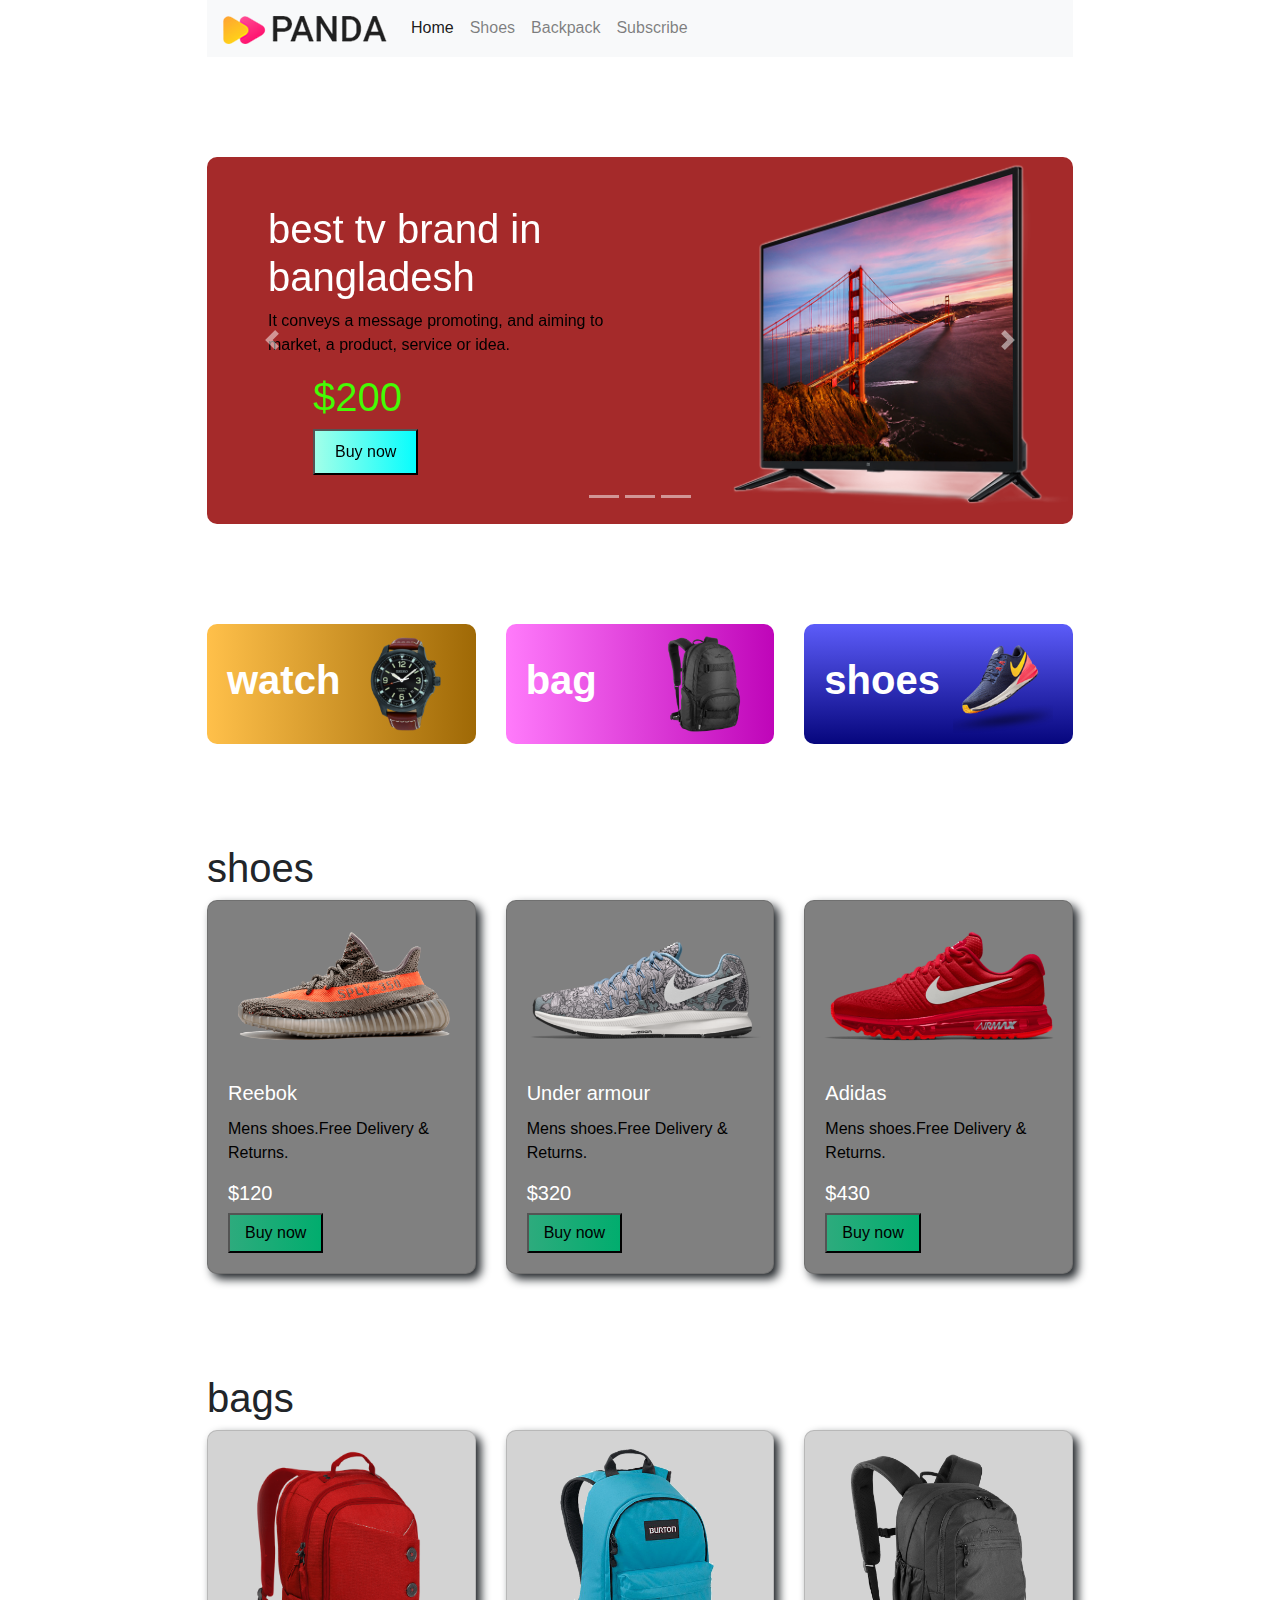
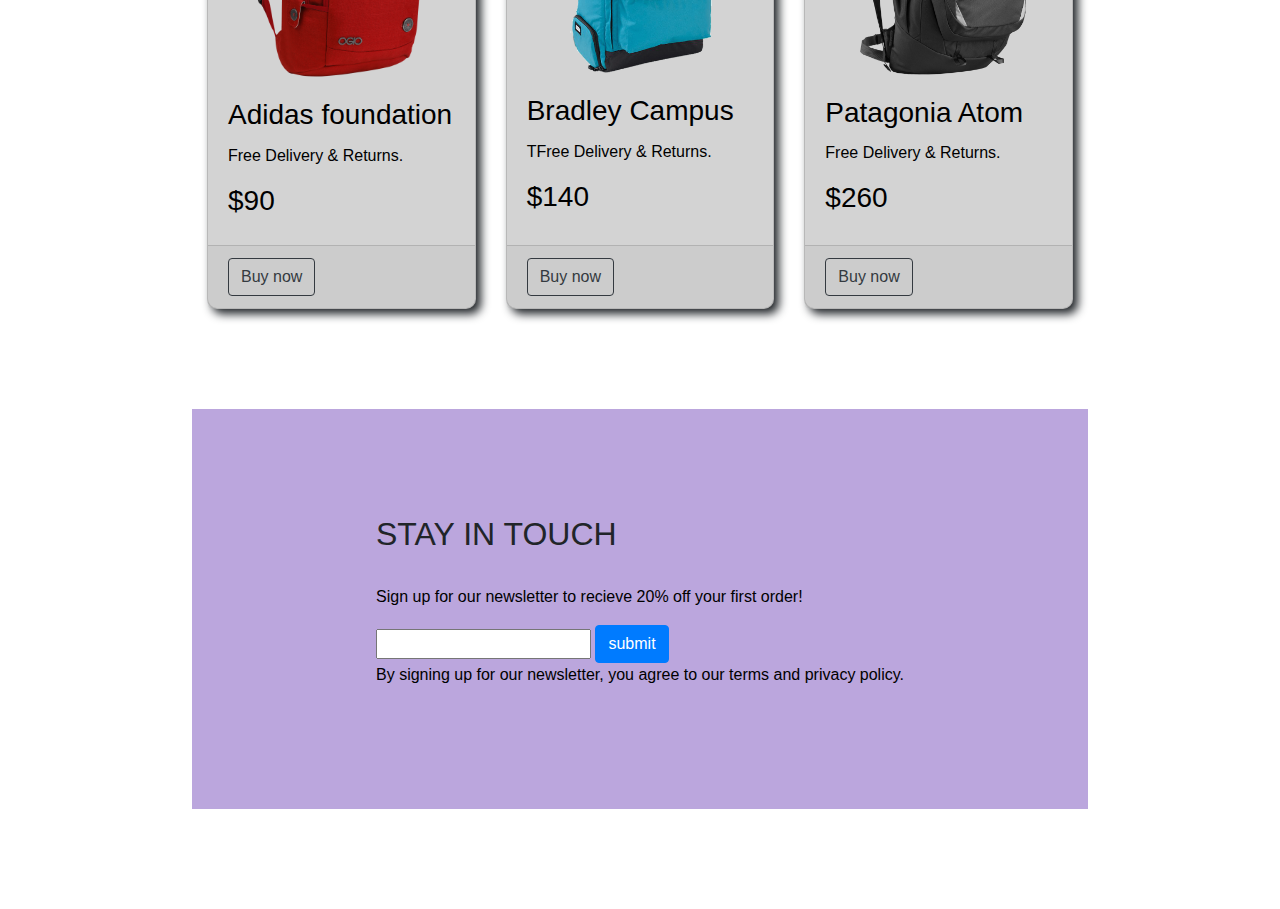
<file: index.html>
<!DOCTYPE html>
<html lang="en">
<head>
    <meta charset="UTF-8">
    <meta name="viewport" content="width=
    , initial-scale=1.0">
    <title>Panda commerce</title>
    <link rel="stylesheet" href="https://cdn.jsdelivr.net/npm/bootstrap@4.4.1/dist/css/bootstrap.min.css" integrity="sha384-Vkoo8x4CGsO3+Hhxv8T/Q5PaXtkKtu6ug5TOeNV6gBiFeWPGFN9MuhOf23Q9Ifjh" crossorigin="anonymous">
    <link rel="stylesheet" href="style.css">
</head>
<body>
    <!--responsive navbar with logo img -->
    <div class="container">
        <nav class="navbar navbar-expand-lg navbar-light bg-light">
            <a class="navbar-brand" href="#">
                <img src="images/logo.png" alt="">
            </a>
            <button class="navbar-toggler" type="button" data-toggle="collapse" data-target="#navbarNav" aria-controls="navbarNav" aria-expanded="false" aria-label="Toggle navigation">
              <span class="navbar-toggler-icon"></span>
            </button>
            <div class="collapse navbar-collapse" id="navbarNav">
              <ul class="navbar-nav">
                <li class="nav-item active">
                  <a class="nav-link" href="#">Home <span class="sr-only">(current)</span></a>
                </li>
                <li class="nav-item">
                  <a class="nav-link" href="#shoes">Shoes</a>
                </li>
                <li class="nav-item">
                  <a class="nav-link" href="#bags">Backpack</a>
                </li>
                <li class="nav-item">
                  <a class="nav-link" href="#subscribe">Subscribe</a>
                </li>
              </ul>
            </div>
          </nav>
    </div>
    <!-- the end -->

    <!-- carousel start -->
    <div class="container">
        <div id="carouselExampleIndicators" class="carousel slide orange-bg" data-ride="carousel">
            <ol class="carousel-indicators">
              <li data-target="#carouselExampleIndicators" data-slide-to="0"></li>
              <li data-target="#carouselExampleIndicators" data-slide-to="1"></li>
              <li data-target="#carouselExampleIndicators" data-slide-to="2"></li>
            </ol>
            <div class="carousel-inner">
              <div class="carousel-item active">
                <div class="row d-flex align-items-center">
                    <div class="col-md-7 half-width">
                        <h1>best tv brand in bangladesh</h1>
                        <p>It conveys a message promoting, and aiming to market, a product, service or idea.</p>
                        <h1 class="price">$200</h1>
                        <button class="buy-now-button">Buy now</button>
                    </div>
                    <div class="col-md-5">
                        <img src="images/tv (1).png" class="d-block w-100" alt="">
                    </div>
                </div>
              </div>
              <div class="carousel-item">
                <div class="row d-flex align-items-center">
                    <div class="col-md-7 half-width">
                        <h1>best tv brand in bangladesh</h1>
                        <p>It conveys a message promoting, and aiming to market, a product, service or idea.</p>
                        <h1 class="price">$200</h1>
                        <button class="buy-now-button">Buy now</button>
                    </div>
                    <div class="col-md-5">
                        <img src="images/headphone.png" class="d-block w-100" alt="">
                    </div>
                </div>
              </div>
              <div class="carousel-item">
                <div class="row d-flex align-items-center">
                    <div class="col-md-7 half-width">
                        <h1>best tv brand in bangladesh</h1>
                        <p>It conveys a message promoting, and aiming to market, a product, service or idea.</p>
                        <h1 class="price">$200</h1>
                        <button class="buy-now-button">Buy now</button>
                    </div>
                    <div class="col-md-5">
                        <img src="images/xbox.png" class="d-block w-100" alt="">
                    </div>
                </div>
              </div>
            </div>
            <a class="carousel-control-prev" href="#carouselExampleIndicators" role="button" data-slide="prev">
              <span class="carousel-control-prev-icon" aria-hidden="true"></span>
              <span class="sr-only">Previous</span>
            </a>
            <a class="carousel-control-next" href="#carouselExampleIndicators" role="button" data-slide="next">
              <span class="carousel-control-next-icon" aria-hidden="true"></span>
              <span class="sr-only">Next</span>
            </a>
          </div>
    </div>
    <!-- the end -->

    <!-- catagories start -->
    <div class="container categories">
        <div class="row">
            <div class="col-md-4">
              <div class="slide1 d-flex justify-content-between align-items-center">
                <h1>watch</h1>
                <img src="images/watch.png" alt="">
              </div>
            </div>
            <div class="col-md-4">
              <div class="slide2 d-flex justify-content-between align-items-center">
                <h1>bag</h1>
                <img src="images/bag.png" alt="">
              </div>
            </div>
            <div class="col-md-4">
              <div class="slide3 d-flex justify-content-between align-items-center">
                <h1>shoes</h1>
                <img src="images/shoes.png" alt="">
              </div>
            </div>
        </div>
    </div>
    <!-- the end -->

    <!-- shoes start -->
    <div class="container" id="shoes">
      <h1>shoes</h1>
      <div class="card-deck">
        <div class="card">
          <img src="images/shoes/shoe-1.png" class="card-img-top" alt="...">
          <div class="card-body">
            <h5 class="card-title">Reebok</h5>
            <p class="card-text">Mens shoes.Free Delivery & Returns.</p>
            <h5>$120</h5>
            <button class="cat-button">Buy now</button>
          </div>
        </div>
        <div class="card">
          <img src="images/shoes/shoe-2.png" class="card-img-top" alt="...">
          <div class="card-body">
            <h5 class="card-title">Under armour</h5>
            <p class="card-text">Mens shoes.Free Delivery & Returns.</p>
            <h5>$320</h5>
            <button class="cat-button">Buy now</button>
          </div>
        </div>
        <div class="card">
          <img src="images/shoes/shoe-3.png" class="card-img-top" alt="...">
          <div class="card-body">
            <h5 class="card-title">Adidas</h5>
            <p class="card-text">Mens shoes.Free Delivery & Returns.</p>
            <h5>$430</h5>
            <button class="cat-button">Buy now</button>
          </div>
        </div>
      </div>
    </div>
    <!-- the end -->

    <!-- bags start -->
    <div class="container" id="bags">
      <h1>bags</h1>
      <div class="card-deck">
        <div class="card backpack">
          <img src="images/bags/bag-1.png" class="card-img-top" alt="...">
          <div class="card-body">
            <h3 class="card-title">Adidas foundation </h3>
            <p class="card-text">Free Delivery & Returns.</p>
            <h3>$90</h3>
          </div>
          <div class="card-footer">
            <button type="button" class="btn btn-outline-dark">Buy now</button>
          </div>
        </div>
        <div class="card backpack">
          <img src="images/bags/bag-2.png" class="card-img-top" alt="...">
          <div class="card-body">
            <h3 class="card-title">Bradley Campus</h3>
            <p class="card-text">TFree Delivery & Returns.</p>
            <h3>$140</h3>
          </div>
          <div class="card-footer">
            <button type="button" class="btn btn-outline-dark">Buy now</button>
          </div>
        </div>
        <div class="card backpack">
          <img src="images/bags/bag-3.png" class="card-img-top" alt="...">
          <div class="card-body">
            <h3 class="card-title">Patagonia Atom</h3>
            <p class="card-text">Free Delivery & Returns.</p>
            <h3>$260</h3>
          </div>
          <div class="card-footer">
            <button type="button" class="btn btn-outline-dark">Buy now</button>
          </div>
        </div>
      </div>
    </div>
    <!-- the end -->

    <!-- footer start -->
    <div class="container d-flex justify-content-center align-items-center" id="subscribe">
      <div>
        <h2>STAY IN TOUCH</h2>
        <br>
        <p>Sign up for our newsletter to recieve 20% off your first order!</p>
        <input type="text" > <button type="button" class="btn btn-primary">submit</button>
        <p>By signing up for our newsletter, you agree to our terms and privacy policy.</p>
      </div>
    </div>

    <script src="https://code.jquery.com/jquery-3.4.1.slim.min.js" integrity="sha384-J6qa4849blE2+poT4WnyKhv5vZF5SrPo0iEjwBvKU7imGFAV0wwj1yYfoRSJoZ+n" crossorigin="anonymous"></script>
    <script src="https://cdn.jsdelivr.net/npm/popper.js@1.16.0/dist/umd/popper.min.js" integrity="sha384-Q6E9RHvbIyZFJoft+2mJbHaEWldlvI9IOYy5n3zV9zzTtmI3UksdQRVvoxMfooAo" crossorigin="anonymous"></script>
    <script src="https://cdn.jsdelivr.net/npm/bootstrap@4.4.1/dist/js/bootstrap.min.js" integrity="sha384-wfSDF2E50Y2D1uUdj0O3uMBJnjuUD4Ih7YwaYd1iqfktj0Uod8GCExl3Og8ifwB6" crossorigin="anonymous"></script>
</body>
</html>
</file>
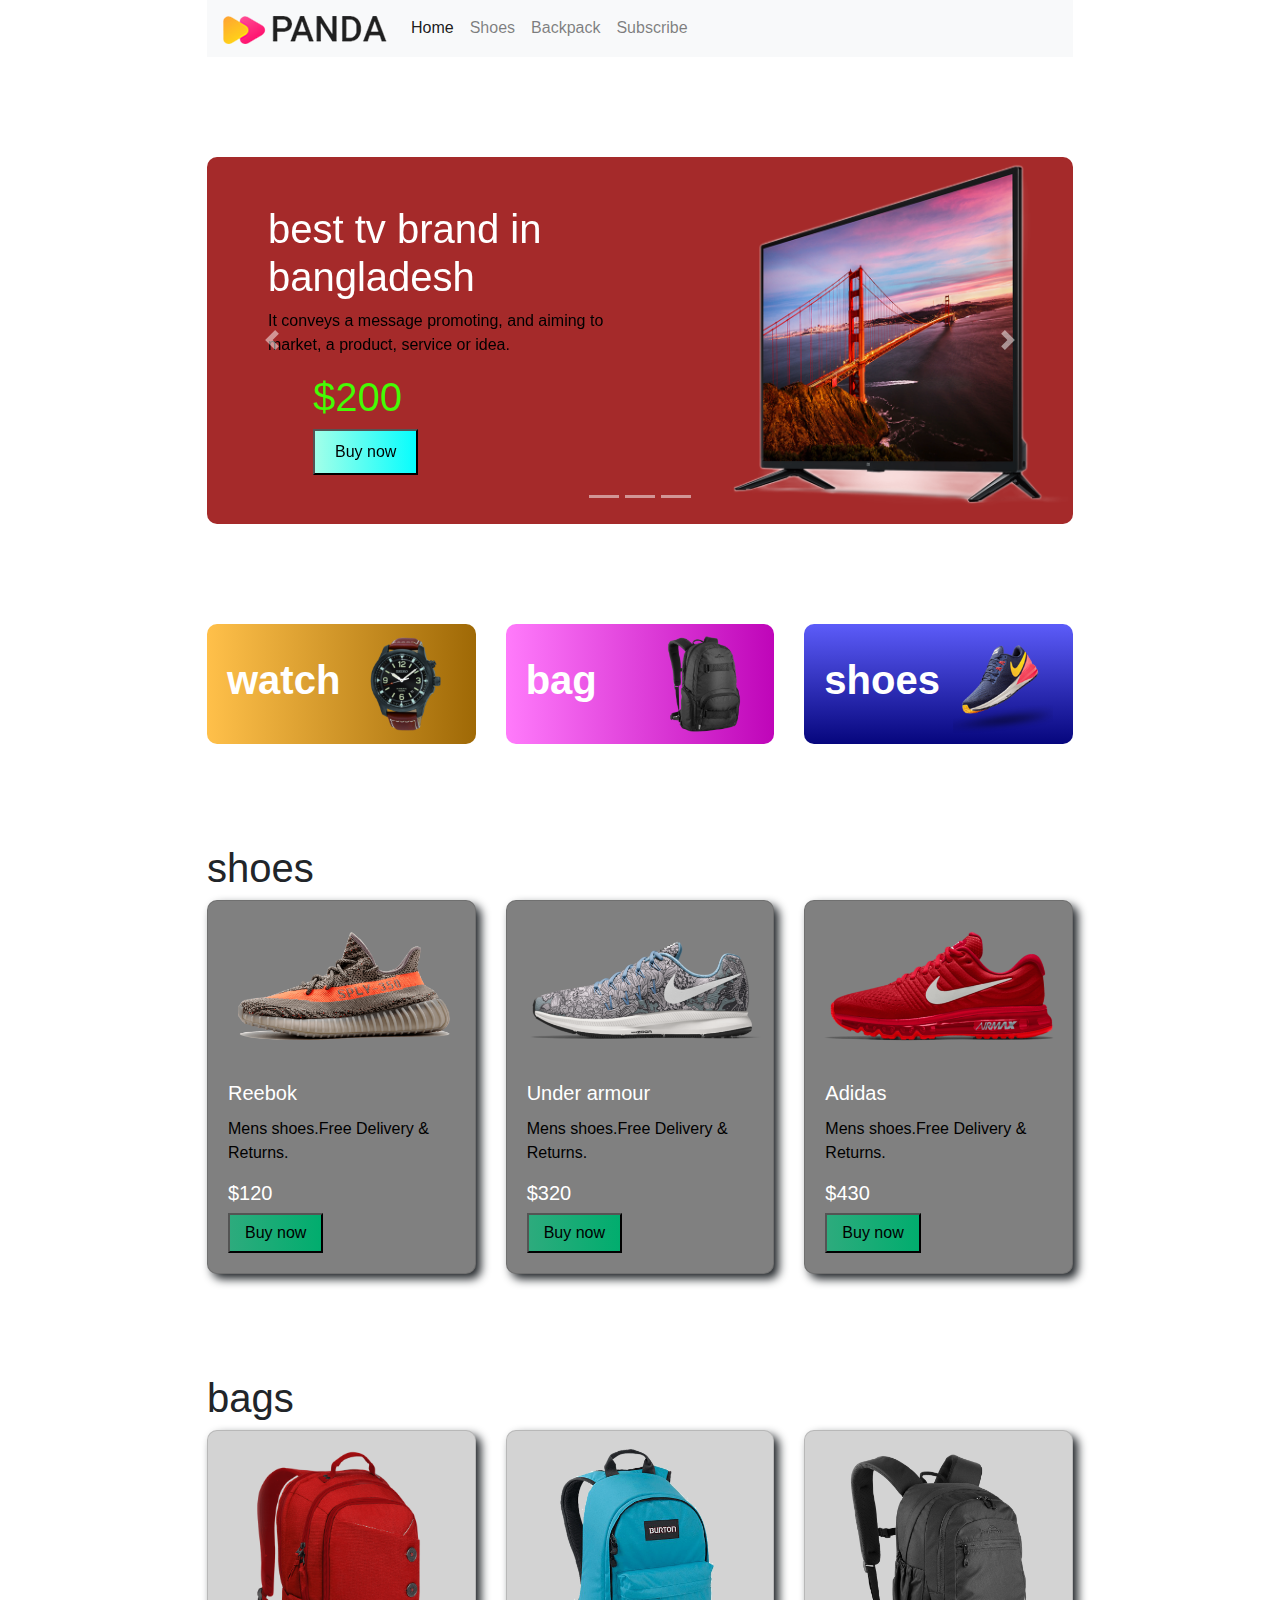
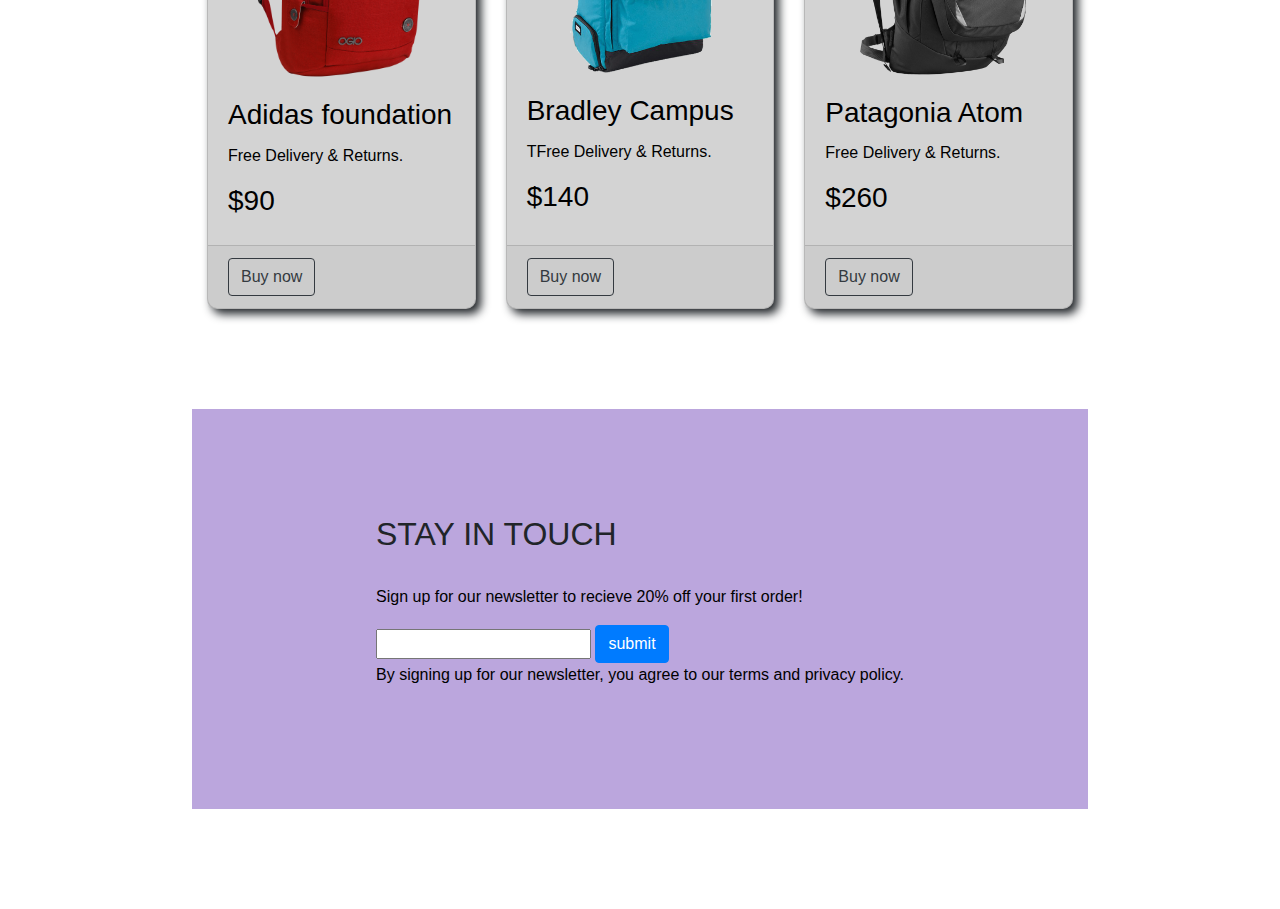
<file: panda commerce/index.html>
<!DOCTYPE html>
<html lang="en">
<head>
    <meta charset="UTF-8">
    <meta name="viewport" content="width=
    , initial-scale=1.0">
    <title>Panda commerce</title>
    <link rel="stylesheet" href="https://cdn.jsdelivr.net/npm/bootstrap@4.4.1/dist/css/bootstrap.min.css" integrity="sha384-Vkoo8x4CGsO3+Hhxv8T/Q5PaXtkKtu6ug5TOeNV6gBiFeWPGFN9MuhOf23Q9Ifjh" crossorigin="anonymous">
    <link rel="stylesheet" href="style.css">
</head>
<body>
    <!--responsive navbar with logo img -->
    <div class="container">
        <nav class="navbar navbar-expand-lg navbar-light bg-light">
            <a class="navbar-brand" href="#">
                <img src="images/logo.png" alt="">
            </a>
            <button class="navbar-toggler" type="button" data-toggle="collapse" data-target="#navbarNav" aria-controls="navbarNav" aria-expanded="false" aria-label="Toggle navigation">
              <span class="navbar-toggler-icon"></span>
            </button>
            <div class="collapse navbar-collapse" id="navbarNav">
              <ul class="navbar-nav">
                <li class="nav-item active">
                  <a class="nav-link" href="#">Home <span class="sr-only">(current)</span></a>
                </li>
                <li class="nav-item">
                  <a class="nav-link" href="#shoes">Shoes</a>
                </li>
                <li class="nav-item">
                  <a class="nav-link" href="#bags">Backpack</a>
                </li>
                <li class="nav-item">
                  <a class="nav-link" href="#subscribe">Subscribe</a>
                </li>
              </ul>
            </div>
          </nav>
    </div>
    <!-- the end -->

    <!-- carousel start -->
    <div class="container">
        <div id="carouselExampleIndicators" class="carousel slide orange-bg" data-ride="carousel">
            <ol class="carousel-indicators">
              <li data-target="#carouselExampleIndicators" data-slide-to="0"></li>
              <li data-target="#carouselExampleIndicators" data-slide-to="1"></li>
              <li data-target="#carouselExampleIndicators" data-slide-to="2"></li>
            </ol>
            <div class="carousel-inner">
              <div class="carousel-item active">
                <div class="row d-flex align-items-center">
                    <div class="col-md-7 half-width">
                        <h1>best tv brand in bangladesh</h1>
                        <p>It conveys a message promoting, and aiming to market, a product, service or idea.</p>
                        <h1 class="price">$200</h1>
                        <button class="buy-now-button">Buy now</button>
                    </div>
                    <div class="col-md-5">
                        <img src="images/tv (1).png" class="d-block w-100" alt="">
                    </div>
                </div>
              </div>
              <div class="carousel-item">
                <div class="row d-flex align-items-center">
                    <div class="col-md-7 half-width">
                        <h1>best tv brand in bangladesh</h1>
                        <p>It conveys a message promoting, and aiming to market, a product, service or idea.</p>
                        <h1 class="price">$200</h1>
                        <button class="buy-now-button">Buy now</button>
                    </div>
                    <div class="col-md-5">
                        <img src="images/headphone.png" class="d-block w-100" alt="">
                    </div>
                </div>
              </div>
              <div class="carousel-item">
                <div class="row d-flex align-items-center">
                    <div class="col-md-7 half-width">
                        <h1>best tv brand in bangladesh</h1>
                        <p>It conveys a message promoting, and aiming to market, a product, service or idea.</p>
                        <h1 class="price">$200</h1>
                        <button class="buy-now-button">Buy now</button>
                    </div>
                    <div class="col-md-5">
                        <img src="images/xbox.png" class="d-block w-100" alt="">
                    </div>
                </div>
              </div>
            </div>
            <a class="carousel-control-prev" href="#carouselExampleIndicators" role="button" data-slide="prev">
              <span class="carousel-control-prev-icon" aria-hidden="true"></span>
              <span class="sr-only">Previous</span>
            </a>
            <a class="carousel-control-next" href="#carouselExampleIndicators" role="button" data-slide="next">
              <span class="carousel-control-next-icon" aria-hidden="true"></span>
              <span class="sr-only">Next</span>
            </a>
          </div>
    </div>
    <!-- the end -->

    <!-- catagories start -->
    <div class="container categories">
        <div class="row">
            <div class="col-md-4">
              <div class="slide1 d-flex justify-content-between align-items-center">
                <h1>watch</h1>
                <img src="images/watch.png" alt="">
              </div>
            </div>
            <div class="col-md-4">
              <div class="slide2 d-flex justify-content-between align-items-center">
                <h1>bag</h1>
                <img src="images/bag.png" alt="">
              </div>
            </div>
            <div class="col-md-4">
              <div class="slide3 d-flex justify-content-between align-items-center">
                <h1>shoes</h1>
                <img src="images/shoes.png" alt="">
              </div>
            </div>
        </div>
    </div>
    <!-- the end -->

    <!-- shoes start -->
    <div class="container" id="shoes">
      <h1>shoes</h1>
      <div class="card-deck">
        <div class="card">
          <img src="images/shoes/shoe-1.png" class="card-img-top" alt="...">
          <div class="card-body">
            <h5 class="card-title">Reebok</h5>
            <p class="card-text">Mens shoes.Free Delivery & Returns.</p>
            <h5>$120</h5>
            <button class="cat-button">Buy now</button>
          </div>
        </div>
        <div class="card">
          <img src="images/shoes/shoe-2.png" class="card-img-top" alt="...">
          <div class="card-body">
            <h5 class="card-title">Under armour</h5>
            <p class="card-text">Mens shoes.Free Delivery & Returns.</p>
            <h5>$320</h5>
            <button class="cat-button">Buy now</button>
          </div>
        </div>
        <div class="card">
          <img src="images/shoes/shoe-3.png" class="card-img-top" alt="...">
          <div class="card-body">
            <h5 class="card-title">Adidas</h5>
            <p class="card-text">Mens shoes.Free Delivery & Returns.</p>
            <h5>$430</h5>
            <button class="cat-button">Buy now</button>
          </div>
        </div>
      </div>
    </div>
    <!-- the end -->

    <!-- bags start -->
    <div class="container" id="bags">
      <h1>bags</h1>
      <div class="card-deck">
        <div class="card backpack">
          <img src="images/bags/bag-1.png" class="card-img-top" alt="...">
          <div class="card-body">
            <h3 class="card-title">Adidas foundation </h3>
            <p class="card-text">Free Delivery & Returns.</p>
            <h3>$90</h3>
          </div>
          <div class="card-footer">
            <button type="button" class="btn btn-outline-dark">Buy now</button>
          </div>
        </div>
        <div class="card backpack">
          <img src="images/bags/bag-2.png" class="card-img-top" alt="...">
          <div class="card-body">
            <h3 class="card-title">Bradley Campus</h3>
            <p class="card-text">TFree Delivery & Returns.</p>
            <h3>$140</h3>
          </div>
          <div class="card-footer">
            <button type="button" class="btn btn-outline-dark">Buy now</button>
          </div>
        </div>
        <div class="card backpack">
          <img src="images/bags/bag-3.png" class="card-img-top" alt="...">
          <div class="card-body">
            <h3 class="card-title">Patagonia Atom</h3>
            <p class="card-text">Free Delivery & Returns.</p>
            <h3>$260</h3>
          </div>
          <div class="card-footer">
            <button type="button" class="btn btn-outline-dark">Buy now</button>
          </div>
        </div>
      </div>
    </div>
    <!-- the end -->

    <!-- footer start -->
    <div class="container d-flex justify-content-center align-items-center" id="subscribe">
      <div>
        <h2>STAY IN TOUCH</h2>
        <br>
        <p>Sign up for our newsletter to recieve 20% off your first order!</p>
        <input type="text" > <button type="button" class="btn btn-primary">submit</button>
        <p>By signing up for our newsletter, you agree to our terms and privacy policy.</p>
      </div>
    </div>

    <script src="https://code.jquery.com/jquery-3.4.1.slim.min.js" integrity="sha384-J6qa4849blE2+poT4WnyKhv5vZF5SrPo0iEjwBvKU7imGFAV0wwj1yYfoRSJoZ+n" crossorigin="anonymous"></script>
    <script src="https://cdn.jsdelivr.net/npm/popper.js@1.16.0/dist/umd/popper.min.js" integrity="sha384-Q6E9RHvbIyZFJoft+2mJbHaEWldlvI9IOYy5n3zV9zzTtmI3UksdQRVvoxMfooAo" crossorigin="anonymous"></script>
    <script src="https://cdn.jsdelivr.net/npm/bootstrap@4.4.1/dist/js/bootstrap.min.js" integrity="sha384-wfSDF2E50Y2D1uUdj0O3uMBJnjuUD4Ih7YwaYd1iqfktj0Uod8GCExl3Og8ifwB6" crossorigin="anonymous"></script>
</body>
</html>
</file>
<file: style.css>
.container{
    margin-bottom: 100px;
    width:70%;
}
.orange-bg{
    background-color: brown;
    border-radius: 10px;
}
.half-width{
    color: white;
    padding: 0 76px;
}
.price{
    color:#46fb05;
    padding-left: 45px;
}
.buy-now-button{
    background-image: linear-gradient(to right,#a2ffe9,#07fdfd);
    padding:9px 20px;
    cursor: pointer;
    margin-left: 45px;
}
.slide1, .slide2, .slide3{
    padding: 10px 20px;
    border-radius: 10px;
}
.slide1{
    background-image:linear-gradient(to right, #ffc04a,#9f6906);
}
.slide2{
    background-image: linear-gradient(to left,  #bf05b9, #ff7bfb);
}
.slide3{
    background-image: linear-gradient(to bottom, #5c5cf9, #06067d);
}
.categories h1{
    color:white;
    font-weight: 700;
}
.categories img{
    width:100px;
}
.cat-button{
    padding:6px 15px;
    background-image: linear-gradient(to right,#2dab7d,#01ad6e);
}
.card{
    background-color: gray;
    border-radius: 10px;
    box-shadow: 5px 5px 10px;
}
.card h5,p{
    color:white;
}
.backpack{
    background: lightgray;
}
.backpack h3, p{
    color: black;
}
#subscribe{
    background-color: #BBA6DD;
    height:400px;
}
</file>
<file: panda commerce/style.css>
.container{
    margin-bottom: 100px;
    width:70%;
}
.orange-bg{
    background-color: brown;
    border-radius: 10px;
}
.half-width{
    color: white;
    padding: 0 76px;
}
.price{
    color:#46fb05;
    padding-left: 45px;
}
.buy-now-button{
    background-image: linear-gradient(to right,#a2ffe9,#07fdfd);
    padding:9px 20px;
    cursor: pointer;
    margin-left: 45px;
}
.slide1, .slide2, .slide3{
    padding: 10px 20px;
    border-radius: 10px;
}
.slide1{
    background-image:linear-gradient(to right, #ffc04a,#9f6906);
}
.slide2{
    background-image: linear-gradient(to left,  #bf05b9, #ff7bfb);
}
.slide3{
    background-image: linear-gradient(to bottom, #5c5cf9, #06067d);
}
.categories h1{
    color:white;
    font-weight: 700;
}
.categories img{
    width:100px;
}
.cat-button{
    padding:6px 15px;
    background-image: linear-gradient(to right,#2dab7d,#01ad6e);
}
.card{
    background-color: gray;
    border-radius: 10px;
    box-shadow: 5px 5px 10px;
}
.card h5,p{
    color:white;
}
.backpack{
    background: lightgray;
}
.backpack h3, p{
    color: black;
}
#subscribe{
    background-color: #BBA6DD;
    height:400px;
}
</file>
